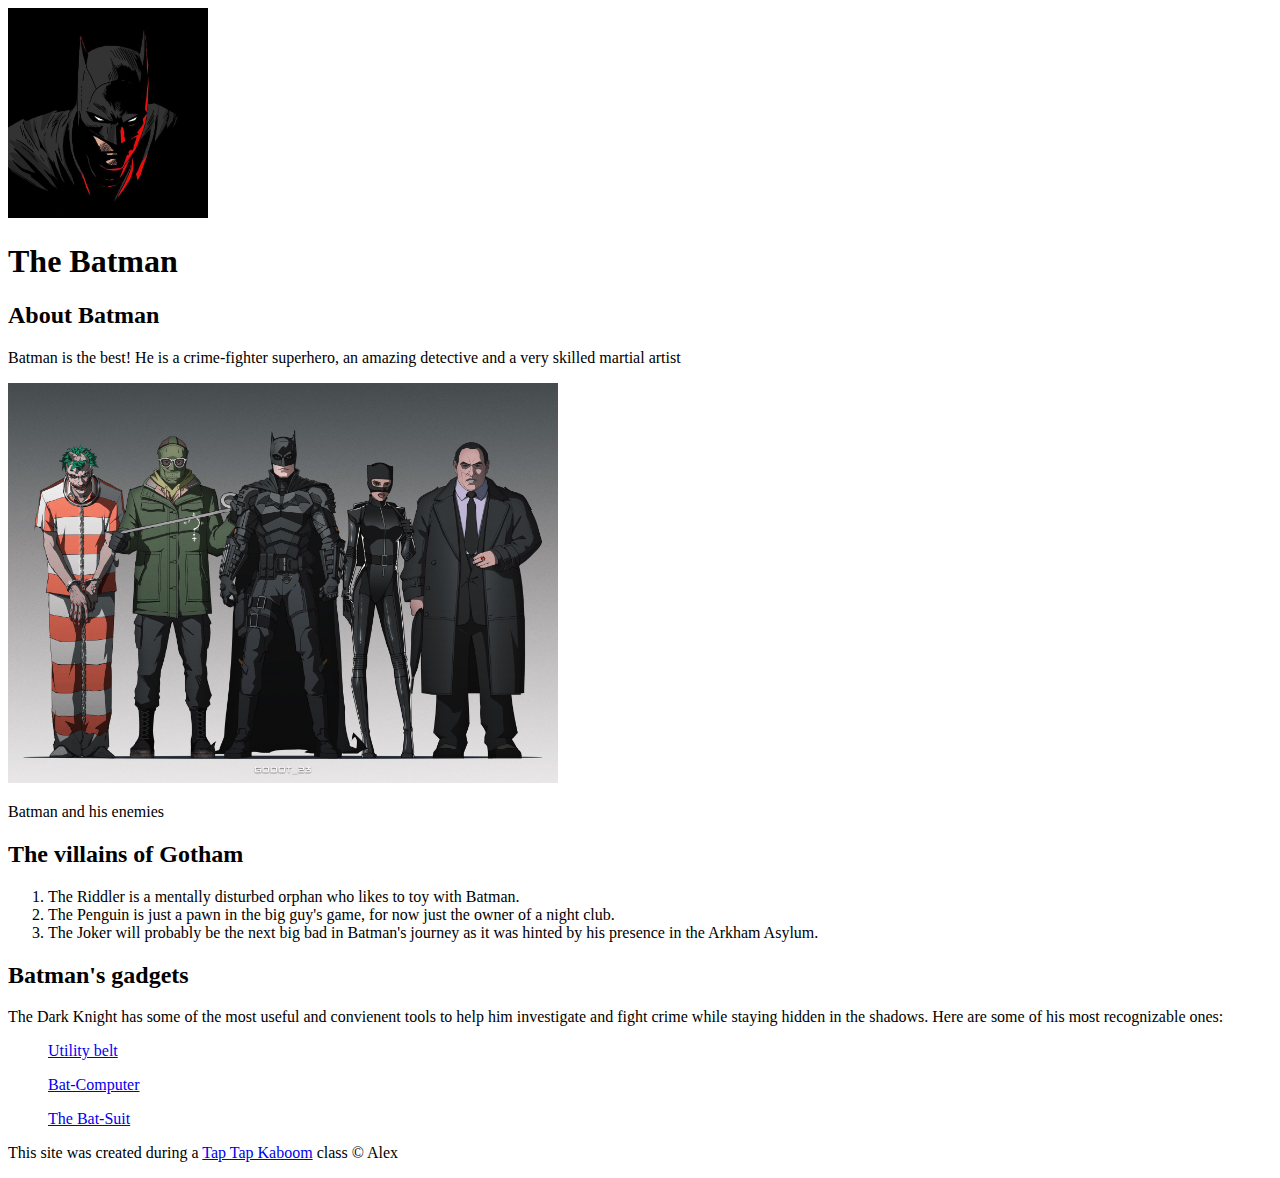
<file: index.html>
<!DOCTYPE html>
<html>
<head>
    <title>Batman</title>
    <link rel="icon" href="The Batman 🦇.jpg">
</head>
<body>
    <!--Header element-->
    <header>
        <img src="The Batman 🦇.jpg" alt="" height="210px" width="200px">
        <h1>The Batman</h1>
    </header>
    <!-- Main element -->
     <main>
        <h2>About Batman</h2>
        <p>Batman is the best! He is a crime-fighter superhero, an amazing 
            detective and a very skilled martial artist</p>
        <img src="enemies.jpg" alt="" height ="400px" width = "550px">
        <p>Batman and his enemies</p>
        <h2>The villains of Gotham</h2>
        <ol>
            <li>The Riddler is a mentally disturbed orphan who likes to toy with Batman.</li>
            <li>The Penguin is just a pawn in the big guy's game, for now just the owner of a night club.</li>
            <li>The Joker will probably be the next big bad in Batman's journey as it was hinted by his presence in the Arkham Asylum.</li>
        </ol>
        <!-- Gadgets -->
        <h2>Batman's gadgets</h2>
        <p>The Dark Knight has some of the most useful and convienent tools to help him 
            investigate and fight crime while staying hidden in the shadows. Here are
            some of his most recognizable ones:
        </p>
        <ul><a href="https://batman.fandom.com/wiki/Utility_Belt" title="Batman's utility belt">Utility belt </a></ul>
        <ul><a href="https://dc.fandom.com/wiki/Batcomputer" title="The Bat-Computer">Bat-Computer </a></ul>
        <ul><a href="https://batman.fandom.com/wiki/Batsuit" title="The Bat-Suit">The Bat-Suit </a></ul>
    </main>
    <!-- Footer element -->
     <footer>
        <p>This site was created during a <a href="https://taptapkaboom.com">Tap Tap Kaboom</a> class &copy; Alex</p>
     </footer>
</body>
</html>
</file>
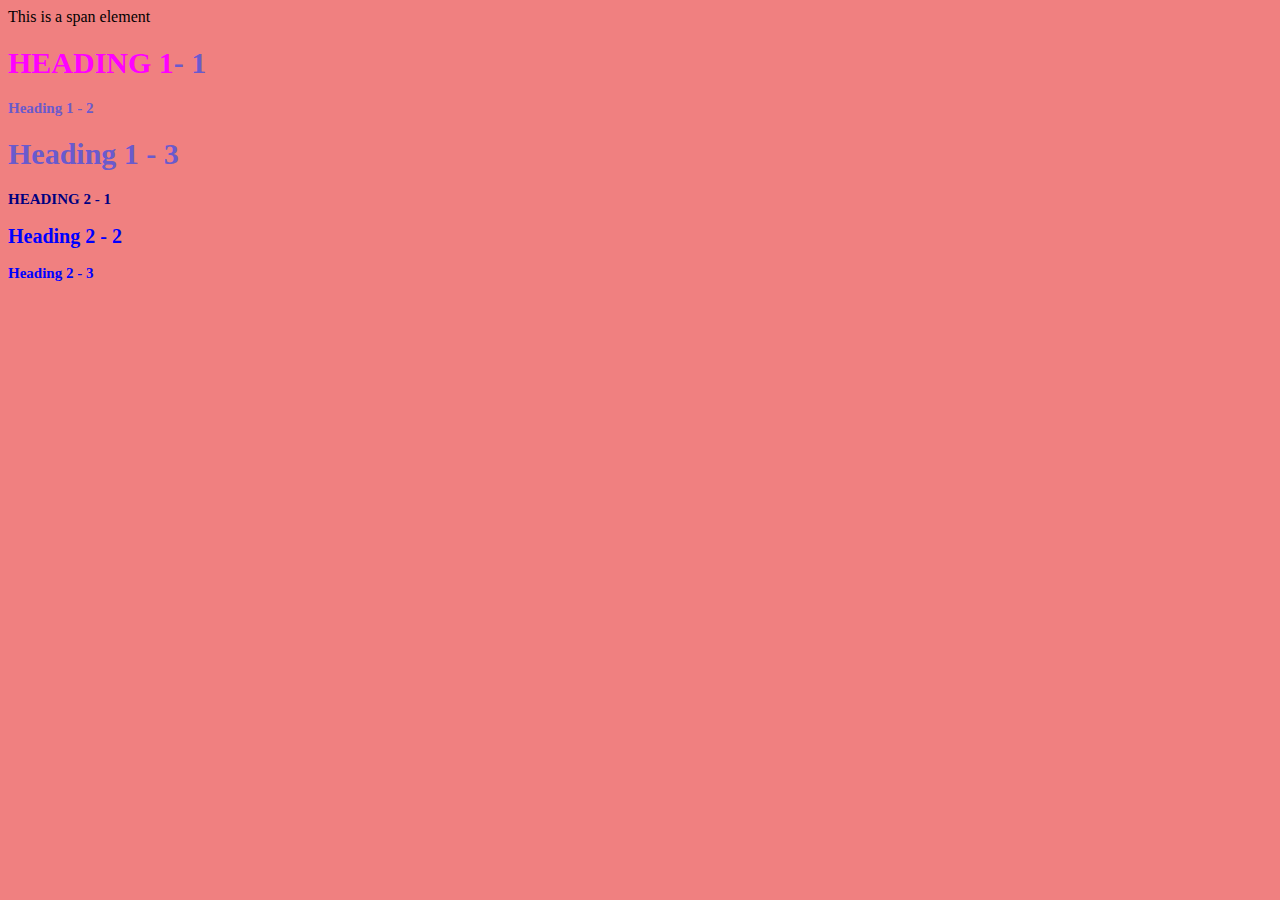
<file: style.html>
<!DOCTYPE html>
<html>
<head>
<title>Style test</title>
<link rel="stylesheet" type="text/css" href="style.css">

</style>
</head>
<body>
<span>This is a span element</span>
<h1 class="uppercase"><span>Heading 1</span>- 1</h1>
<h1 class="big">Heading 1 - 2</h1>
<h1>Heading 1 - 3</h1>
<h2 class="big uppercase">Heading 2 - 1</h2>
<h2>Heading 2 - 2</h2>
<h2 class="big">Heading 2 - 3</h2>
</body>
</html>
</file>
<file: style.css>
body{
    background-color: lightcoral;
}
h1{
    font-size: 30px;
    color: slateblue;
}
h2{
    font-size: 20px;
    color:blue;
}
.big{
    font-size: 15px;
}
.uppercase{
    text-transform: uppercase;
}
.big.uppercase{
    color: navy;
}
h1 span{
    color:magenta;
}
</file>
